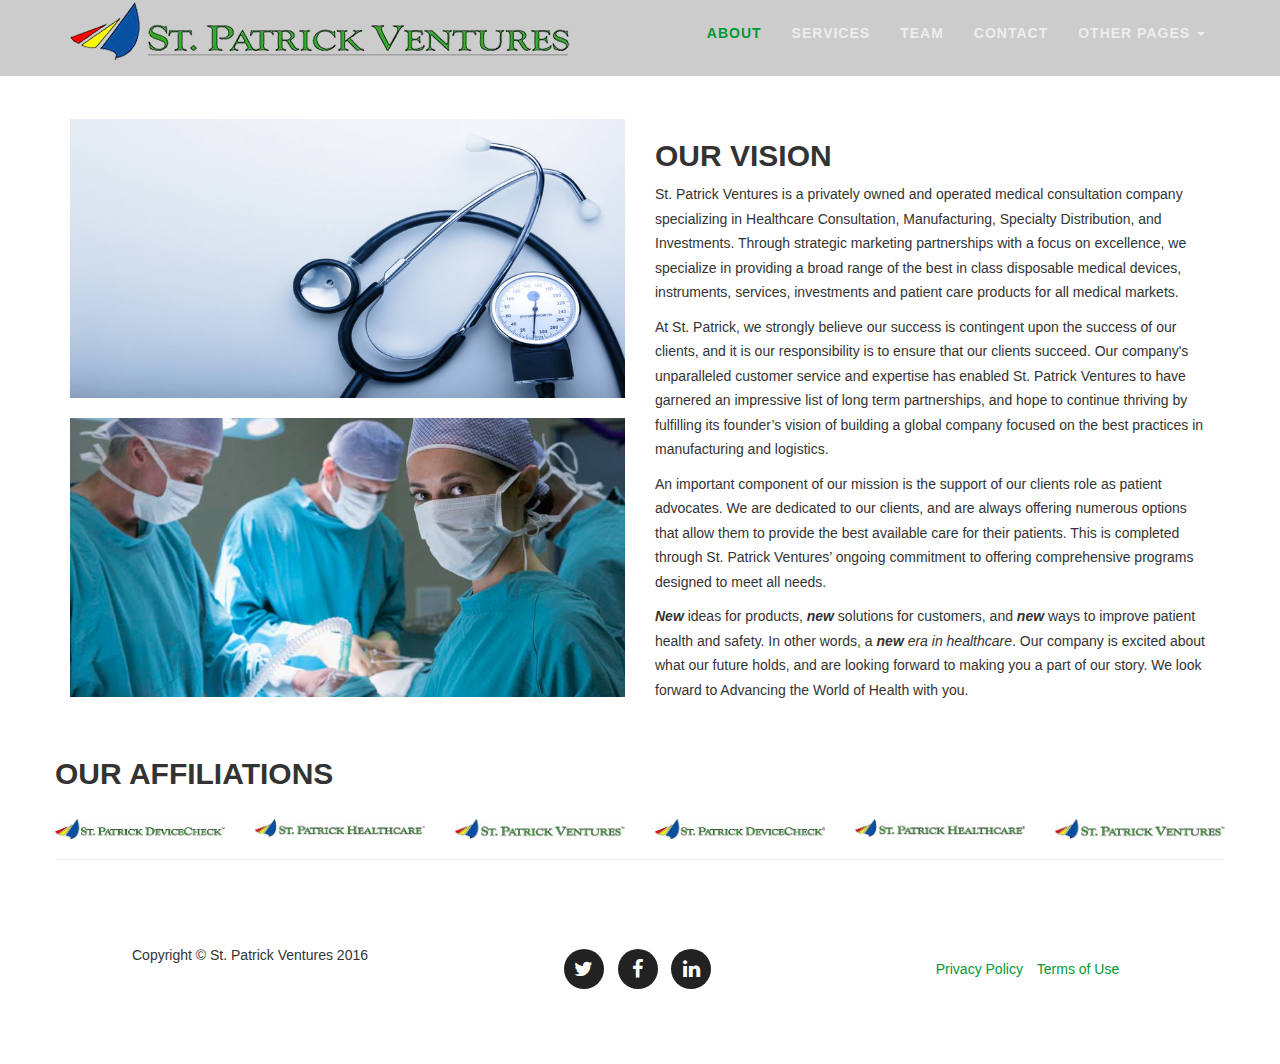
<file: about.html>
<!DOCTYPE html>
<html lang="en">

<head>

    <meta charset="utf-8">
    <meta http-equiv="X-UA-Compatible" content="IE=edge">
    <meta name="viewport" content="width=device-width, initial-scale=1">
    <meta name="description" content="">
    <meta name="author" content="">

    <title>Modern Business - Start Bootstrap Template</title>

    <!-- Bootstrap Core CSS -->
    <link href="css/bootstrap.min.css" rel="stylesheet">

    <!-- Custom CSS -->
    <link href="css/modern-business.css" rel="stylesheet">
    <link href="css/agency.css" rel="stylesheet">
    <link href="css/slider.css" rel="stylesheet">


    <!-- Custom Fonts -->
    <link href="font-awesome/css/font-awesome.min.css" rel="stylesheet" type="text/css">

    <!-- HTML5 Shim and Respond.js IE8 support of HTML5 elements and media queries -->
    <!-- WARNING: Respond.js doesn't work if you view the page via file:// -->
    <!--[if lt IE 9]>
        <script src="https://oss.maxcdn.com/libs/html5shiv/3.7.0/html5shiv.js"></script>
        <script src="https://oss.maxcdn.com/libs/respond.js/1.4.2/respond.min.js"></script>
    <![endif]-->

</head>

<body>

    <!-- Navigation -->
    <nav class="navbar navbar-inverse navbar-fixed-top" role="navigation">
        <div class="container">
            <!-- Brand and toggle get grouped for better mobile display -->
            <div class="navbar-header">
                <button type="button" class="navbar-toggle" data-toggle="collapse" data-target="#bs-example-navbar-collapse-1">
                    <span class="sr-only">Toggle navigation</span>
                    <span class="icon-bar"></span>
                    <span class="icon-bar"></span>
                    <span class="icon-bar"></span>
                </button>
                <a class="navbar-brand" href="index.html"><img src="img/logo/stpatrickventures1.png"</a>
            </div>
            <!-- Collect the nav links, forms, and other content for toggling -->
            <div class="collapse navbar-collapse" id="bs-example-navbar-collapse-1">
                <ul class="nav navbar-nav navbar-right">
                    <li class="active">
                        <a href="about.html">About</a>
                    </li>
                    <li>
                        <a href="services.html">Services</a>
                    </li>
                    <li>
                        <a href="team.html">Team</a>
                    </li>
                    <li>
                        <a href="contact.html">Contact</a>
                    </li>
                    <li class="dropdown">
                        <a href="#" class="dropdown-toggle" data-toggle="dropdown">Other Pages <b class="caret"></b></a>
                        <ul class="dropdown-menu">
                            <li>
                                <a href="careers.html">Careers</a>
                            </li>
                            <li>
                                <a href="faq.html">FAQ</a>
                            </li>
                        </ul>
                    </li>
                </ul>
            </div>
            <!-- /.navbar-collapse -->
        </div>
        <!-- /.container -->
    </nav>

    <!-- Page Content -->
    <div class="container">

        <!-- Page Heading/Breadcrumbs -->
        <div class="row">
            <div class="col-lg-12">
                <h1 class="page-header">
                </h1>
            </div>
        </div>
        <!-- /.row -->

        <!-- Intro Content -->
        <div class="row">
            <div class="col-md-6">
                <img class="img-responsive" src="img/misc/scope.jpg" alt="">
              <br><img class="img-responsive" src="img/misc/oproom.jpg" alt=""><br>
            </div>

            <div class="col-md-6">
                <h2>Our Vision</h2>
                <p><p>St. Patrick Ventures is a privately owned and operated medical consultation
                  company specializing in Healthcare Consultation, Manufacturing, Specialty Distribution, and Investments. Through
                  strategic marketing partnerships with a focus on excellence, we specialize in providing a broad range of the best in
                  class disposable medical devices, instruments, services, investments and patient care products for all medical markets.
                </p>
                <p>At St. Patrick, we strongly believe our success is contingent upon the success of our clients, and it is our responsibility is to ensure that our clients succeed.
                  Our company's unparalleled customer service and expertise has enabled St. Patrick Ventures to have garnered an impressive list of long term partnerships,
                  and hope to continue thriving by fulfilling its founder’s vision of building a global company focused on the best practices in manufacturing and logistics.
                </p>
                <p>An important component of our mission is the support of our clients role as patient advocates. We are dedicated to our clients, and are always offering numerous options
                  that allow them to provide the best available care for their patients. This is completed through St. Patrick Ventures’ ongoing commitment to offering comprehensive programs designed to meet all needs.
                </p>
                <p><b><i>New</i></b> ideas for products, <b><i>new</i></b> solutions for customers, and <b><i>new</i></b> ways to improve patient health and safety.
                  In other words, a <i><b>new</b> era in healthcare</i>. Our company is excited about what our future holds, and are looking forward
                    to making you a part of our story. We look forward to Advancing the World of Health with you. </p>
                  </div>


        <!-- /.row -->



        <!-- Our Affiliations -->
        <div class="row">
            <div class="col-lg-12">
                <h2 class="page-header">Our Affiliations</h2>
            </div>
            <div class="col-md-2 col-sm-4 col-xs-6">
                <img class="img-responsive customer-img" src="img/logo/SPDeviceCheck-tm.jpg" alt="">
            </div>
            <div class="col-md-2 col-sm-4 col-xs-6">
                <img class="img-responsive customer-img" src="img/logo/SPHealthcare-tm.jpg" alt="">
            </div>
            <div class="col-md-2 col-sm-4 col-xs-6">
                <img class="img-responsive customer-img" src="img/logo/SPVentures-tm.jpg" alt="">
            </div>
            <div class="col-md-2 col-sm-4 col-xs-6">
                <img class="img-responsive customer-img" src="img/logo/SPDeviceCheck-r.jpg" alt="">
            </div>
            <div class="col-md-2 col-sm-4 col-xs-6">
                <img class="img-responsive customer-img" src="img/logo/SPHealthcare-r.jpg" alt="">
            </div>
            <div class="col-md-2 col-sm-4 col-xs-6">
                <img class="img-responsive customer-img" src="img/logo/SPVentures-tm.jpg" alt="">
            </div>


        </div>
        <!-- /.row -->

        <hr>

        <!-- Footer -->
        <footer>
            <div class="container">
                <div class="row">
                    <div class="col-md-4">
                        <span class="copyright">Copyright &copy; St. Patrick Ventures 2016</span>
                    </div>
                    <div class="col-md-4">
                        <ul class="list-inline social-buttons">
                            <li><a href="#"><i class="fa fa-twitter"></i></a>
                            </li>
                            <li><a href="#"><i class="fa fa-facebook"></i></a>
                            </li>
                            <li><a href="#"><i class="fa fa-linkedin"></i></a>
                            </li>
                        </ul>
                    </div>
                    <div class="col-md-4">
                        <ul class="list-inline quicklinks">
                            <li><a href="#">Privacy Policy</a>
                            </li>
                            <li><a href="#">Terms of Use</a>
                            </li>
                            </li>
                        </ul>
                    </div>
                </div>
            </div>
        </footer>


    </div>

    </div>
    <!-- /.container -->

    <!-- jQuery -->
    <script src="js/jquery.js"></script>

    <!-- Bootstrap Core JavaScript -->
    <script src="js/bootstrap.min.js"></script>

</body>

</html>
</file>
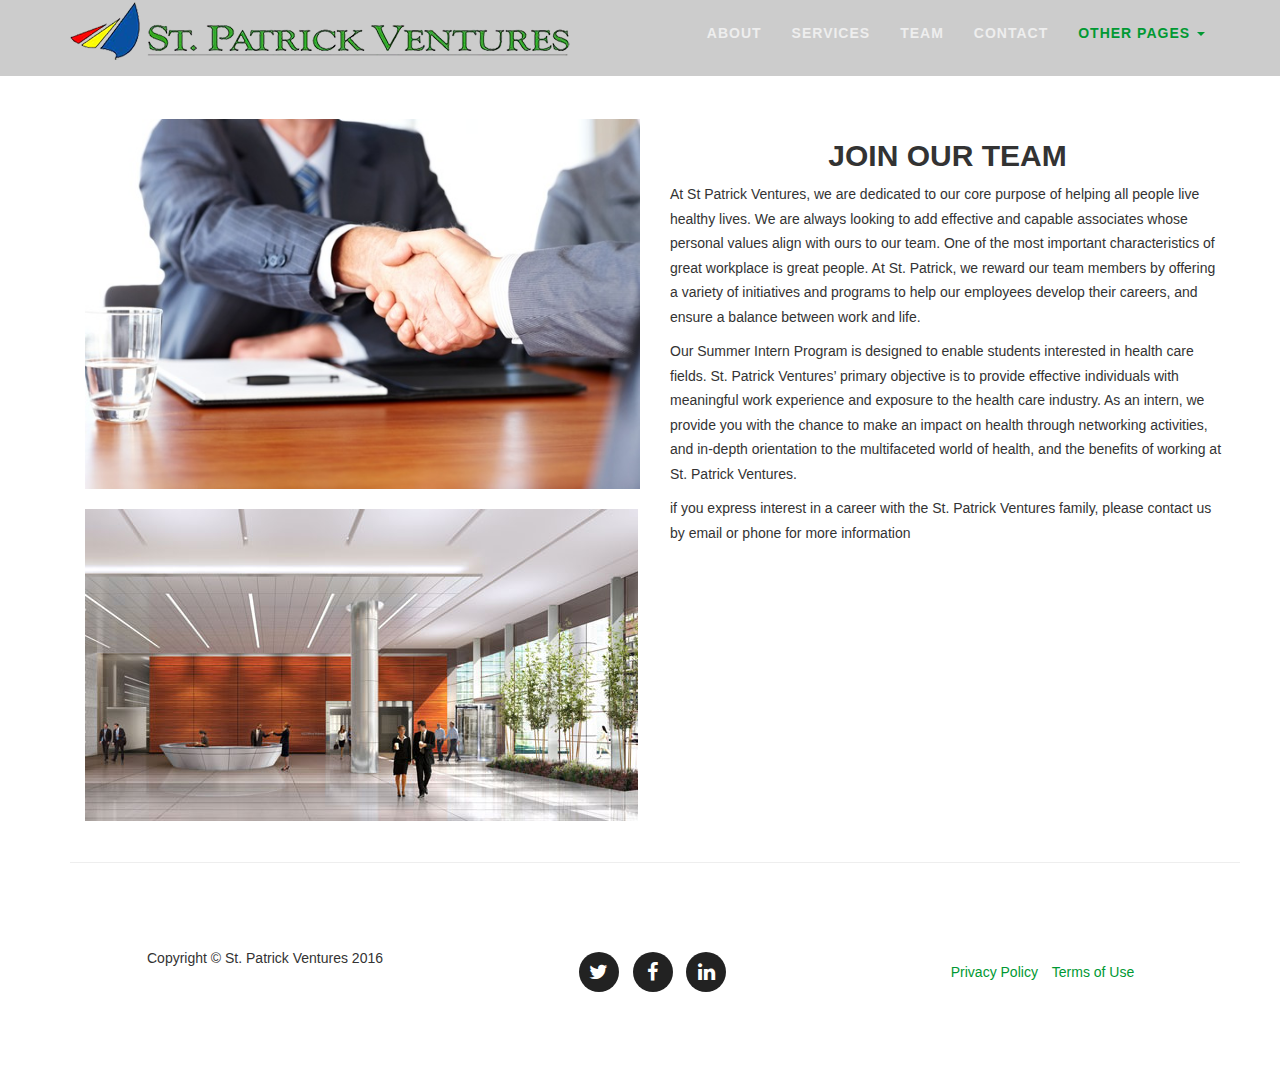
<file: careers.html>
<!DOCTYPE html>
<html lang="en">

<head>

    <meta charset="utf-8">
    <meta http-equiv="X-UA-Compatible" content="IE=edge">
    <meta name="viewport" content="width=device-width, initial-scale=1">
    <meta name="description" content="">
    <meta name="author" content="">

    <title>Modern Business - Start Bootstrap Template</title>

    <!-- Bootstrap Core CSS -->
    <link href="css/bootstrap.min.css" rel="stylesheet">

    <!-- Custom CSS -->
    <link href="css/modern-business.css" rel="stylesheet">
    <link href="css/agency.css" rel="stylesheet">
    <link href="css/slider.css" rel="stylesheet">

    <!-- Custom Fonts -->
    <link href="font-awesome/css/font-awesome.min.css" rel="stylesheet" type="text/css">

    <!-- HTML5 Shim and Respond.js IE8 support of HTML5 elements and media queries -->
    <!-- WARNING: Respond.js doesn't work if you view the page via file:// -->
    <!--[if lt IE 9]>
        <script src="https://oss.maxcdn.com/libs/html5shiv/3.7.0/html5shiv.js"></script>
        <script src="https://oss.maxcdn.com/libs/respond.js/1.4.2/respond.min.js"></script>
    <![endif]-->

</head>

<body>

    <!-- Navigation -->
    <nav class="navbar navbar-inverse navbar-fixed-top" role="navigation">
        <div class="container">
            <!-- Brand and toggle get grouped for better mobile display -->
            <div class="navbar-header">
                <button type="button" class="navbar-toggle" data-toggle="collapse" data-target="#bs-example-navbar-collapse-1">
                    <span class="sr-only">Toggle navigation</span>
                    <span class="icon-bar"></span>
                    <span class="icon-bar"></span>
                    <span class="icon-bar"></span>
                </button>
                <a class="navbar-brand" href="index.html"><img src="img/logo/stpatrickventures1.png"</a>
            </div>
            <!-- Collect the nav links, forms, and other content for toggling -->
            <div class="collapse navbar-collapse" id="bs-example-navbar-collapse-1">
                <ul class="nav navbar-nav navbar-right">
                    <li>
                        <a href="about.html">About</a>
                    </li>
                    <li>
                        <a href="services.html">Services</a>
                    </li>
                    <li>
                        <a href="team.html">Team</a>
                    </li>
                    <li>
                        <a href="contact.html">Contact</a>
                    </li>
                    </li>
                    <li class="dropdown active">
                        <a href="#" class="dropdown-toggle" data-toggle="dropdown">Other Pages <b class="caret"></b></a>
                        <ul class="dropdown-menu">
                            <li>
                              <li class="active">
                                <a href="careers.html">Careers</a>
                            </li>
                            <li>
                                <a href="faq.html">FAQ</a>
                            </li>
                        </ul>
                    </li>
                </ul>
            </div>
            <!-- /.navbar-collapse -->
        </div>
        <!-- /.container -->
    </nav>

    <!-- Page Content -->
    <div class="container">
      <div class="container">

          <!-- Page Heading/Breadcrumbs -->
          <div class="row">
              <div class="col-lg-12">
                  <h1 class="page-header">
                  </h1>
              </div>
          </div>
          <!-- /.row -->

          <!-- Intro Content -->
          <div class="row">
              <div class="col-md-6">
                  <img class="img-responsive" src="img/misc/career.jpg" alt="">
                  <br><img class="img-responsive" src="img/misc/building.jpg" alt=""><br>
              </div>
              <div class="col-md-6">
                  <h2><center>Join Our Team</center></h2>
                  <p><p>At St Patrick Ventures, we are dedicated to our core purpose of helping all people live healthy lives. We are always looking to add effective and capable associates whose personal values align with ours to our team. One of the most important characteristics of great workplace is great people. At St. Patrick, we reward our team members by offering a variety of initiatives and programs to help our employees develop their careers, and ensure a balance between work and life.
                  </p>
                  <p>Our Summer Intern Program is designed to enable students interested in health care fields. St. Patrick Ventures’ primary objective is to provide effective individuals with meaningful work experience and exposure to the health care industry.  As an intern, we provide you with the chance to make an impact on health through networking activities,  and in-depth orientation to the multifaceted world of health, and the benefits of working at St. Patrick Ventures.

                  </p>
                  <p>if you express interest in a career with the St. Patrick Ventures family, please contact us by email or phone for more information
                  </p>
                    </div>



        <!-- /.row -->

        <!-- Content Row -->
        <div class="row">
            <div class="col-lg-12">
            </div>
        </div>
        <!-- /.row -->

        <hr>

        <!-- Footer -->
        <footer>
            <div class="container">
                <div class="row">
                    <div class="col-md-4">
                        <span class="copyright">Copyright &copy; St. Patrick Ventures 2016</span>
                    </div>
                    <div class="col-md-4">
                        <ul class="list-inline social-buttons">
                            <li><a href="#"><i class="fa fa-twitter"></i></a>
                            </li>
                            <li><a href="#"><i class="fa fa-facebook"></i></a>
                            </li>
                            <li><a href="#"><i class="fa fa-linkedin"></i></a>
                            </li>
                        </ul>
                    </div>
                    <div class="col-md-4">
                        <ul class="list-inline quicklinks">
                            <li><a href="privacypolicy.html">Privacy Policy</a>
                            </li>
                            <li><a href="termsofuse.html">Terms of Use</a>
                            </li>
                            </li>
                        </ul>
                    </div>
                </div>
            </div>
        </footer>


    </div>
    <!-- /.container -->

    <!-- jQuery -->
    <script src="js/jquery.js"></script>

    <!-- Bootstrap Core JavaScript -->
    <script src="js/bootstrap.min.js"></script>

</body>

</html>
</file>
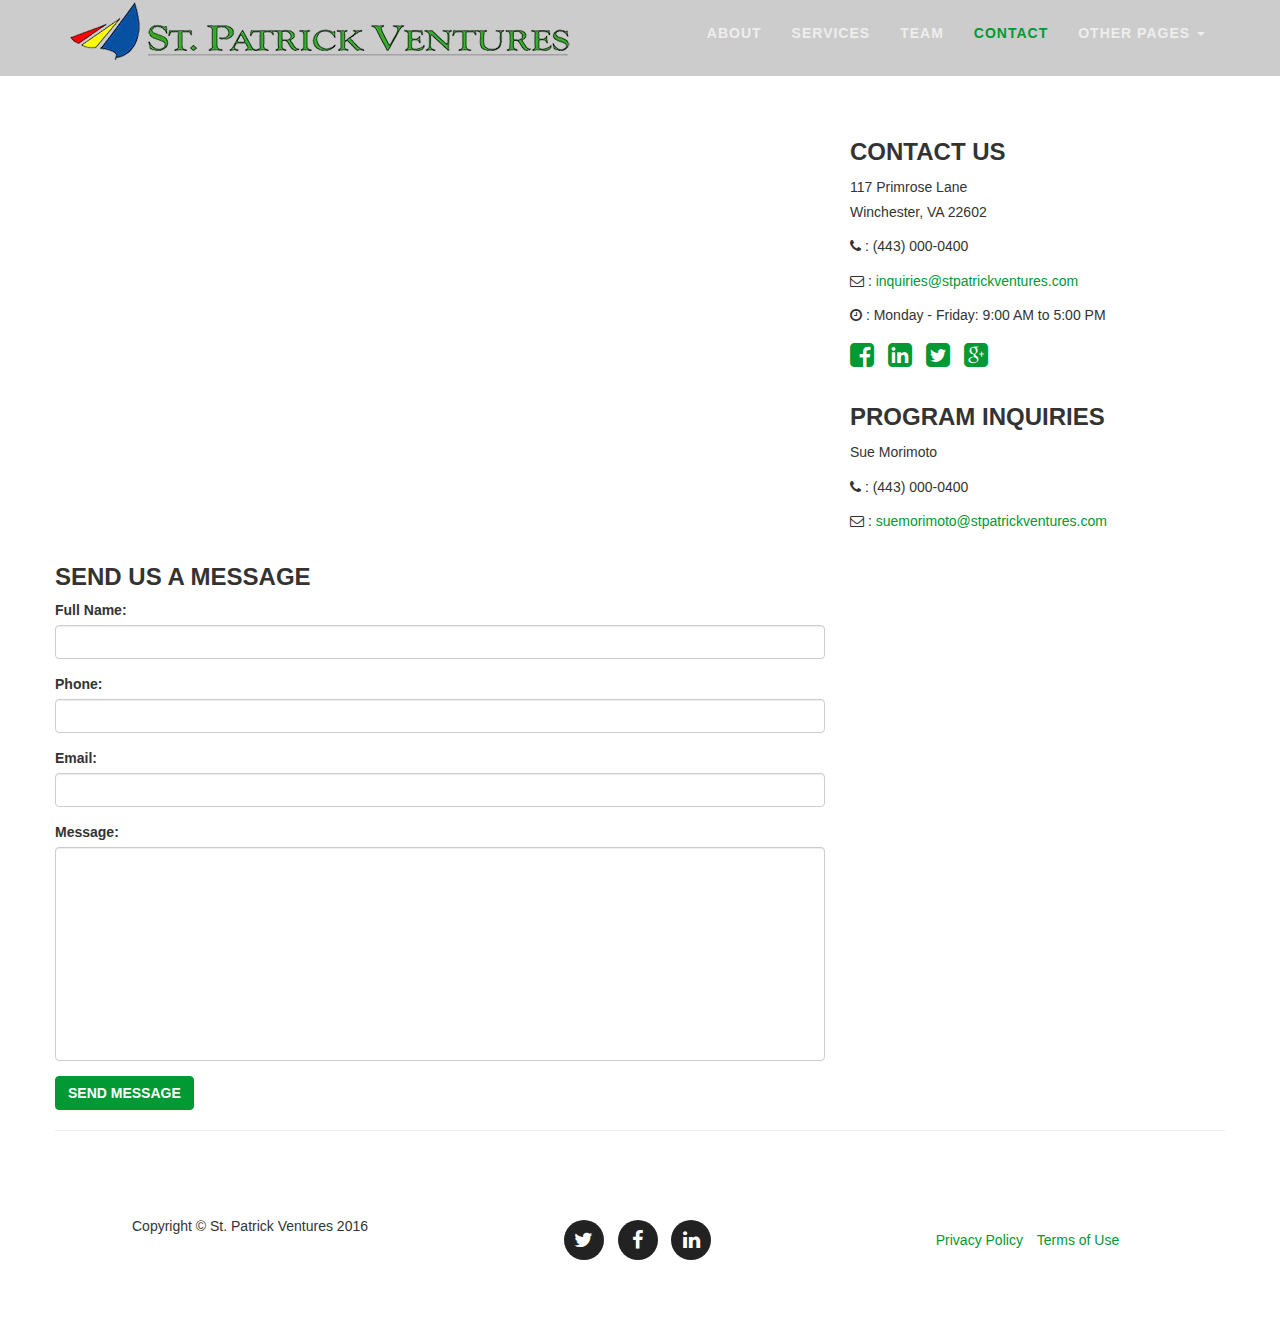
<file: contact.html>
<!DOCTYPE html>
<html lang="en">

<head>

    <meta charset="utf-8">
    <meta http-equiv="X-UA-Compatible" content="IE=edge">
    <meta name="viewport" content="width=device-width, initial-scale=1">
    <meta name="description" content="">
    <meta name="author" content="">

    <title>Modern Business - Start Bootstrap Template</title>

    <!-- Bootstrap Core CSS -->
    <link href="css/bootstrap.min.css" rel="stylesheet">

    <!-- Custom CSS -->
    <link href="css/modern-business.css" rel="stylesheet">
    <link href="css/agency.css" rel="stylesheet">
    <link href="css/slider.css" rel="stylesheet">


    <!-- Custom Fonts -->
    <link href="font-awesome/css/font-awesome.min.css" rel="stylesheet" type="text/css">

    <!-- HTML5 Shim and Respond.js IE8 support of HTML5 elements and media queries -->
    <!-- WARNING: Respond.js doesn't work if you view the page via file:// -->
    <!--[if lt IE 9]>
        <script src="https://oss.maxcdn.com/libs/html5shiv/3.7.0/html5shiv.js"></script>
        <script src="https://oss.maxcdn.com/libs/respond.js/1.4.2/respond.min.js"></script>
    <![endif]-->

</head>

<body>

    <!-- Navigation -->
    <nav class="navbar navbar-inverse navbar-fixed-top" role="navigation">
        <div class="container">
            <!-- Brand and toggle get grouped for better mobile display -->
            <div class="navbar-header">
                <button type="button" class="navbar-toggle" data-toggle="collapse" data-target="#bs-example-navbar-collapse-1">
                    <span class="sr-only">Toggle navigation</span>
                    <span class="icon-bar"></span>
                    <span class="icon-bar"></span>
                    <span class="icon-bar"></span>
                </button>
                <a class="navbar-brand" href="index.html"><img src="img/logo/stpatrickventures1.png"</a>
            </div>
            <!-- Collect the nav links, forms, and other content for toggling -->
            <div class="collapse navbar-collapse" id="bs-example-navbar-collapse-1">
                <ul class="nav navbar-nav navbar-right">
                    <li>
                        <a href="about.html">About</a>
                    </li>
                    <li>
                        <a href="services.html">Services</a>
                    </li>
                    <li>
                        <a href="team.html">Team</a>
                    </li>
                    <li class="active">
                        <a href="contact.html">Contact</a>
                    </li>
                    <li class="dropdown">
                        <a href="#" class="dropdown-toggle" data-toggle="dropdown">Other Pages <b class="caret"></b></a>
                        <ul class="dropdown-menu">
                            <li>
                                <a href="careers.html">Careers</a>
                            </li>
                            <li>
                                <a href="faq.html">FAQ</a>
                            </li>
                        </ul>
                    </li>
                </ul>
            </div>
            <!-- /.navbar-collapse -->
        </div>
        <!-- /.container -->
    </nav>

    <!-- Page Content -->
    <div class="container">

        <!-- Page Heading/Breadcrumbs -->
        <div class="row">
            <div class="col-lg-12">
                <h1 class="page-header">
                </h1>
            </div>
        </div>
        <!-- /.row -->

        <!-- Content Row -->
        <div class="row">
            <!-- Map Column -->
            <div class="col-md-8">
                <!-- Embedded Google Map -->
                <iframe width="100%" height="400px" frameborder="0" scrolling="no" marginheight="0" marginwidth="0" src="http://maps.google.com/maps?hl=en&amp;ie=UTF8&amp;ll=37.0625,-95.677068&amp;spn=56.506174,79.013672&amp;t=m&amp;z=4&amp;output=embed"></iframe>
            </div>
            <!-- Contact Details Column -->
            <div class="col-md-4">
                <h3>Contact Us</h3>
                <p>
                    117 Primrose Lane<br>Winchester, VA 22602<br>
                </p>
                <p><i class="fa fa-phone"></i>
                    <abbr title="Phone"></abbr>: (443) 000-0400</p>
                <p><i class="fa fa-envelope-o"></i>
                    <abbr title="Email"></abbr>: <a href="mailto:stpatrickventures@gmail.com">inquiries@stpatrickventures.com</a>
                </p>
                <p><i class="fa fa-clock-o"></i>
                    <abbr title="Hours"></abbr>: Monday - Friday: 9:00 AM to 5:00 PM</p>
                <ul class="list-unstyled list-inline list-social-icons">
                    <li>
                        <a href="#"><i class="fa fa-facebook-square fa-2x"></i></a>
                    </li>
                    <li>
                        <a href="#"><i class="fa fa-linkedin-square fa-2x"></i></a>
                    </li>
                    <li>
                        <a href="#"><i class="fa fa-twitter-square fa-2x"></i></a>
                    </li>
                    <li>
                        <a href="#"><i class="fa fa-google-plus-square fa-2x"></i></a>
                    </li>
                </ul>
            </div>
            <div class="col-md-4">
                <h3>Program Inquiries</h3>
                <p>
                   Sue Morimoto
                </p>
                <p><i class="fa fa-phone"></i>
                    <abbr title="Phone"></abbr>: (443) 000-0400</p>
                <p><i class="fa fa-envelope-o"></i>
                    <abbr title="Email"></abbr>: <a href="mailto:stpatrickventures@gmail.com">suemorimoto@stpatrickventures.com</a>
                </p>
        </div>

        <!-- Contact Form -->
        <!-- In order to set the email address and subject line for the contact form go to the bin/contact_me.php file. -->
        <div class="row">
            <div class="col-md-8">
                <h3>Send us a Message</h3>
                <form name="sentMessage" id="contactForm" novalidate>
                    <div class="control-group form-group">
                        <div class="controls">
                            <label>Full Name:</label>
                            <input type="text" class="form-control" id="name" required data-validation-required-message="Please enter your name.">
                            <p class="help-block"></p>
                        </div>
                    </div>
                    <div class="control-group form-group">
                        <div class="controls">
                            <label>Phone:</label>
                            <input type="tel" class="form-control" id="phone" required data-validation-required-message="Please enter your phone number.">
                        </div>
                    </div>
                    <div class="control-group form-group">
                        <div class="controls">
                            <label>Email:</label>
                            <input type="email" class="form-control" id="email" required data-validation-required-message="Please enter your email address.">
                        </div>
                    </div>
                    <div class="control-group form-group">
                        <div class="controls">
                            <label>Message:</label>
                            <textarea rows="10" cols="100" class="form-control" id="message" required data-validation-required-message="Please enter your message" maxlength="999" style="resize:none"></textarea>
                        </div>
                    </div>
                    <div id="success"></div>
                    <!-- For success/fail messages -->
                    <button type="submit" class="btn btn-primary">Send Message</button>
                </form>
            </div>

        </div>
        <!-- /.row -->

        <hr>

        <!-- Footer -->
        <footer>
            <div class="container">
                <div class="row">
                    <div class="col-md-4">
                        <span class="copyright">Copyright &copy; St. Patrick Ventures 2016</span>
                    </div>
                    <div class="col-md-4">
                        <ul class="list-inline social-buttons">
                            <li><a href="#"><i class="fa fa-twitter"></i></a>
                            </li>
                            <li><a href="#"><i class="fa fa-facebook"></i></a>
                            </li>
                            <li><a href="#"><i class="fa fa-linkedin"></i></a>
                            </li>
                        </ul>
                    </div>
                    <div class="col-md-4">
                        <ul class="list-inline quicklinks">
                            <li><a href="privacypolicy.html">Privacy Policy</a>
                            </li>
                            <li><a href="termsofuse.html">Terms of Use</a>
                            </li>
                            </li>
                        </ul>
                    </div>
                </div>
            </div>
        </footer>


    </div>
    <!-- /.container -->

    <!-- jQuery -->
    <script src="js/jquery.js"></script>

    <!-- Bootstrap Core JavaScript -->
    <script src="js/bootstrap.min.js"></script>

    <!-- Contact Form JavaScript -->
    <!-- Do not edit these files! In order to set the email address and subject line for the contact form go to the bin/contact_me.php file. -->
    <script src="js/jqBootstrapValidation.js"></script>
    <script src="js/contact_me.js"></script>

</body>

</html>
</file>
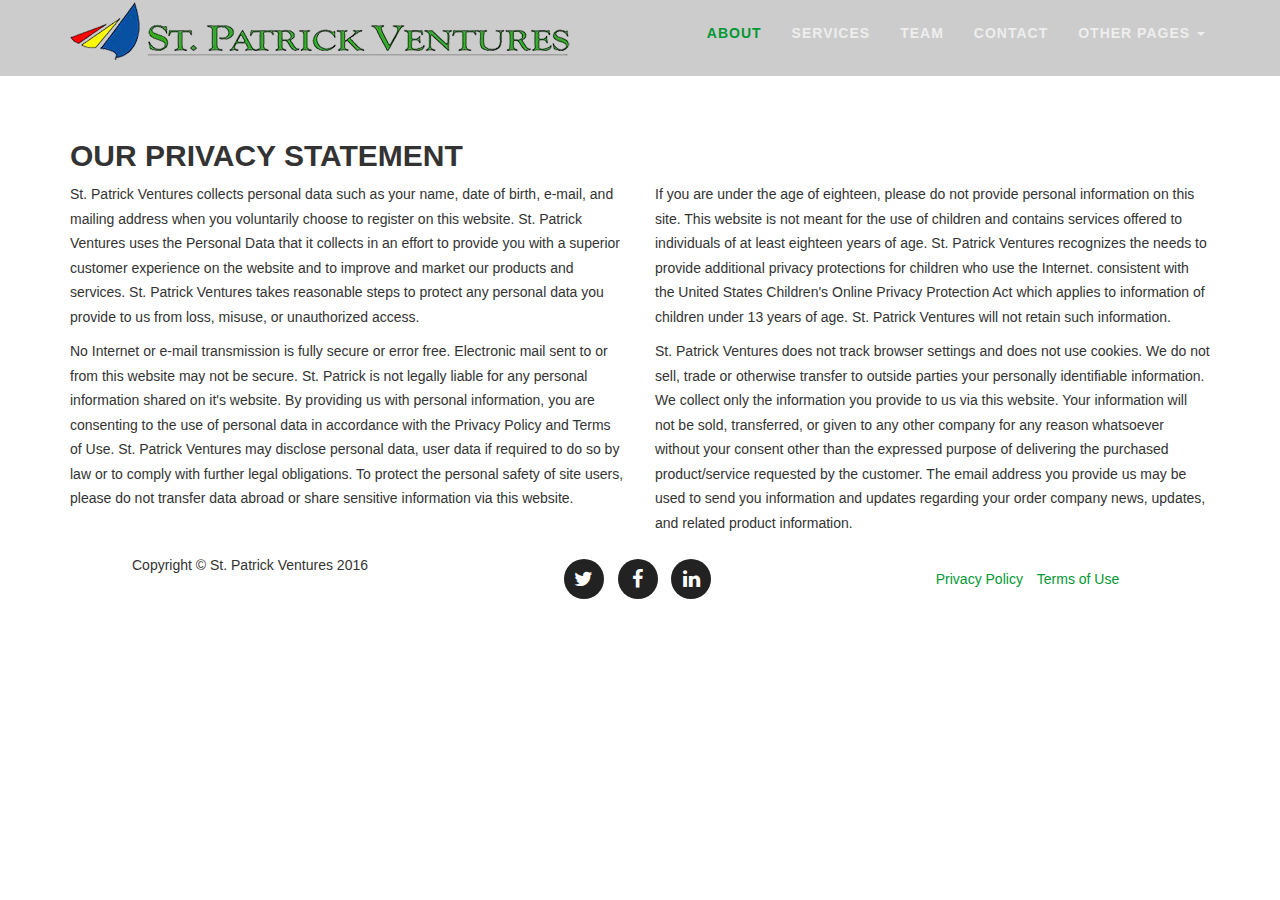
<file: privacypolicy.html>
<!DOCTYPE html>
<html lang="en">

<head>

    <meta charset="utf-8">
    <meta http-equiv="X-UA-Compatible" content="IE=edge">
    <meta name="viewport" content="width=device-width, initial-scale=1">
    <meta name="description" content="">
    <meta name="author" content="">

    <title>Modern Business - Start Bootstrap Template</title>

    <!-- Bootstrap Core CSS -->
    <link href="css/bootstrap.min.css" rel="stylesheet">

    <!-- Custom CSS -->
    <link href="css/modern-business.css" rel="stylesheet">
    <link href="css/agency.css" rel="stylesheet">
    <link href="css/slider.css" rel="stylesheet">


    <!-- Custom Fonts -->
    <link href="font-awesome/css/font-awesome.min.css" rel="stylesheet" type="text/css">

    <!-- HTML5 Shim and Respond.js IE8 support of HTML5 elements and media queries -->
    <!-- WARNING: Respond.js doesn't work if you view the page via file:// -->
    <!--[if lt IE 9]>
        <script src="https://oss.maxcdn.com/libs/html5shiv/3.7.0/html5shiv.js"></script>
        <script src="https://oss.maxcdn.com/libs/respond.js/1.4.2/respond.min.js"></script>
    <![endif]-->

</head>

<body>

    <!-- Navigation -->
    <nav class="navbar navbar-inverse navbar-fixed-top" role="navigation">
        <div class="container">
            <!-- Brand and toggle get grouped for better mobile display -->
            <div class="navbar-header">
                <button type="button" class="navbar-toggle" data-toggle="collapse" data-target="#bs-example-navbar-collapse-1">
                    <span class="sr-only">Toggle navigation</span>
                    <span class="icon-bar"></span>
                    <span class="icon-bar"></span>
                    <span class="icon-bar"></span>
                </button>
                <a class="navbar-brand" href="index.html"><img src="img/logo/stpatrickventures1.png"</a>
            </div>
            <!-- Collect the nav links, forms, and other content for toggling -->
            <div class="collapse navbar-collapse" id="bs-example-navbar-collapse-1">
                <ul class="nav navbar-nav navbar-right">
                    <li class="active">
                        <a href="about.html">About</a>
                    </li>
                    <li>
                        <a href="services.html">Services</a>
                    </li>
                    <li>
                        <a href="team.html">Team</a>
                    </li>
                    <li>
                        <a href="contact.html">Contact</a>
                    </li>
                    <li class="dropdown">
                        <a href="#" class="dropdown-toggle" data-toggle="dropdown">Other Pages <b class="caret"></b></a>
                        <ul class="dropdown-menu">
                            <li>
                                <a href="careers.html">Careers</a>
                            </li>
                            <li>
                                <a href="faq.html">FAQ</a>
                            </li>
                        </ul>
                    </li>
                </ul>
            </div>
            <!-- /.navbar-collapse -->
        </div>
        <!-- /.container -->
    </nav>

    <!-- Page Content -->
    <div class="container">

        <!-- Page Heading/Breadcrumbs -->
        <div class="row">
            <div class="col-lg-12">
                <h1 class="page-header">
                </h1>
            </div>
        </div>
        <!-- /.row -->

        <!-- Intro Content -->
        <div class="row">
            <div class="col-md-6">
              <h2>Our Privacy Statement</h2>
              <p>St. Patrick Ventures collects personal data such as your name, date of birth, e-mail, and mailing address when you voluntarily choose to register on this website. St. Patrick Ventures uses the Personal Data that it collects in an effort to provide you with a superior customer experience on the website and to improve and market our products and services.
                St. Patrick Ventures takes reasonable steps to protect any personal data you provide to us from loss, misuse, or unauthorized access.
              <p>No Internet or e-mail transmission is fully secure or error free. Electronic mail sent to or from this website may not be secure. St. Patrick is not legally liable for any personal information shared on it's website.
                By providing us with personal information, you are consenting to the use of personal data in accordance with the Privacy Policy and Terms of Use. St. Patrick Ventures may disclose personal data, user data if required to do so by law or to comply with further legal obligations. To protect the personal safety of site users, please do not
                transfer data abroad or share sensitive information via this website.</p>

              </div>

            <div class="col-md-6">
                <h2><br></h2>
                <p>If you are under the age of eighteen, please do not provide personal information on this site.
                This website is not meant for the use of children and contains services offered to individuals of at least eighteen years of age. St. Patrick Ventures recognizes the needs to provide additional privacy protections for children who use the Internet. consistent with the United States Children's Online Privacy Protection Act which applies to information of children under
                13 years of age. St. Patrick Ventures will not retain such information.</p>

                <p>St. Patrick Ventures does not track browser settings and does not use cookies. We do not sell, trade or otherwise transfer to outside parties your personally identifiable information. We collect only the information you provide to us via this website. Your information will not be sold, transferred, or given to any other company for any reason whatsoever without your consent other than the expressed purpose of delivering the purchased product/service requested by the customer. The email address you provide us may be used to send you information and updates regarding your order company news, updates, and related product information. </p>
                  </div>


        <!-- /.row -->




        <!-- Footer -->
        <footer>
            <div class="container">
                <div class="row">
                    <div class="col-md-4">
                        <span class="copyright">Copyright &copy; St. Patrick Ventures 2016</span>
                    </div>
                    <div class="col-md-4">
                        <ul class="list-inline social-buttons">
                            <li><a href="#"><i class="fa fa-twitter"></i></a>
                            </li>
                            <li><a href="#"><i class="fa fa-facebook"></i></a>
                            </li>
                            <li><a href="#"><i class="fa fa-linkedin"></i></a>
                            </li>
                        </ul>
                    </div>
                    <div class="col-md-4">
                        <ul class="list-inline quicklinks">
                            <li><a href="privacypolicy.html">Privacy Policy</a>
                            </li>
                            <li><a href="termsofuse.html">Terms of Use</a>
                            </li>
                            </li>
                        </ul>
                    </div>
                </div>
            </div>
        </footer>


    </div>

    </div>
    <!-- /.container -->

    <!-- jQuery -->
    <script src="js/jquery.js"></script>

    <!-- Bootstrap Core JavaScript -->
    <script src="js/bootstrap.min.js"></script>

</body>

</html>
</file>
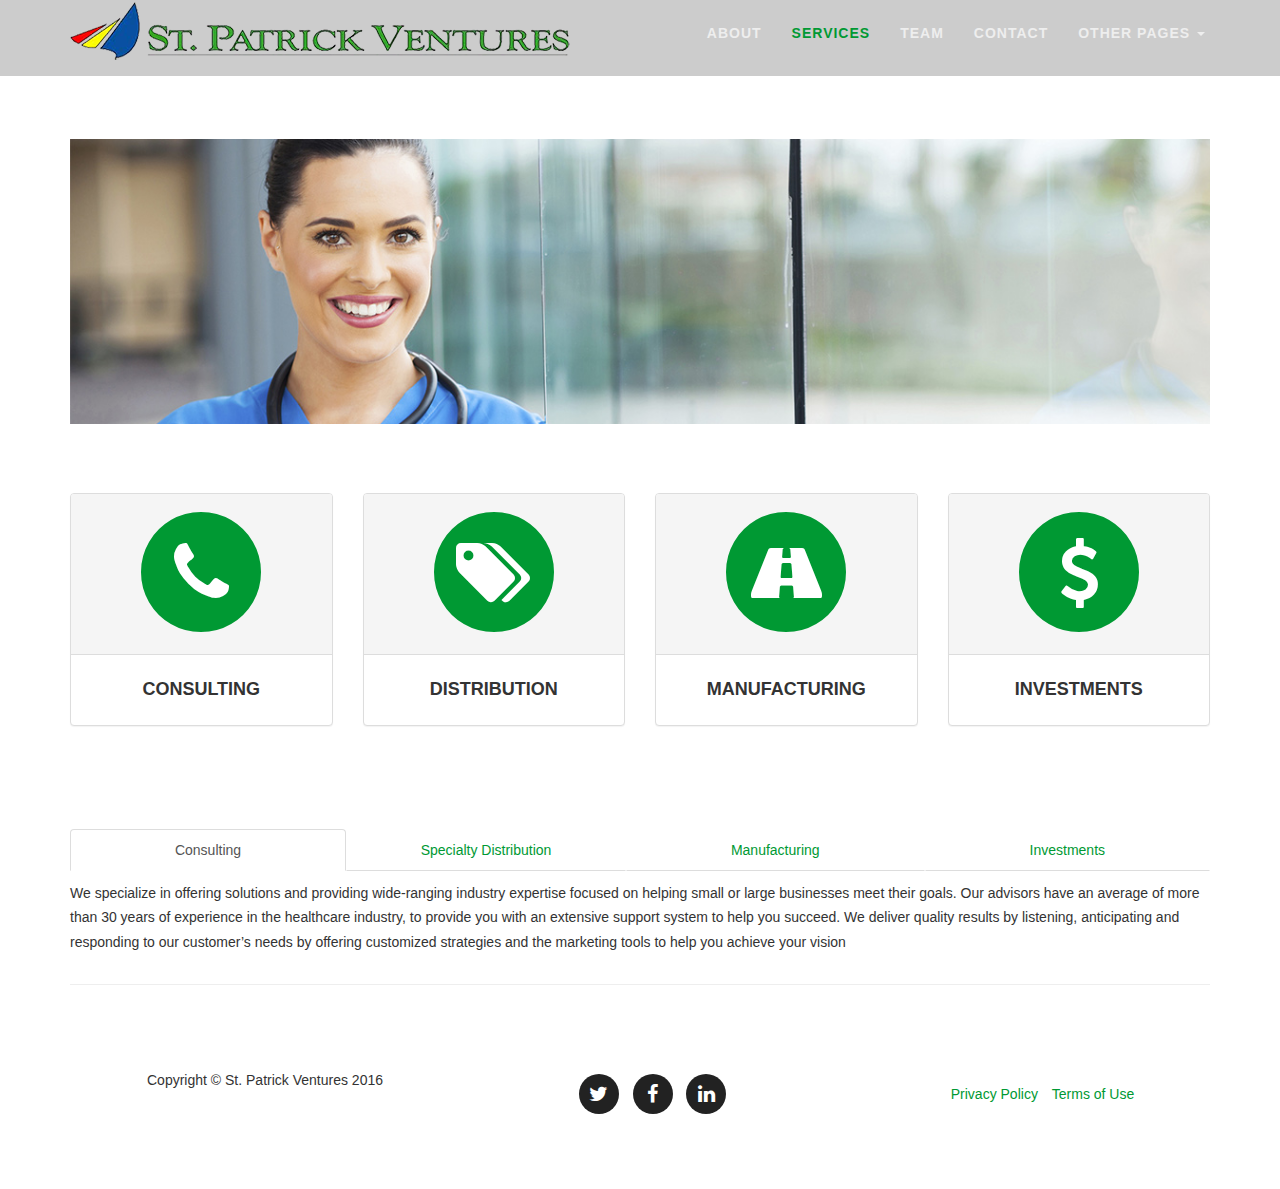
<file: services.html>
<!DOCTYPE html>
<html lang="en">

<head>

    <meta charset="utf-8">
    <meta http-equiv="X-UA-Compatible" content="IE=edge">
    <meta name="viewport" content="width=device-width, initial-scale=1">
    <meta name="description" content="">
    <meta name="author" content="">

    <title>Modern Business - Start Bootstrap Template</title>

    <!-- Bootstrap Core CSS -->
    <link href="css/bootstrap.min.css" rel="stylesheet">

    <!-- Custom CSS -->
    <link href="css/modern-business.css" rel="stylesheet">
    <link href="css/agency.css" rel="stylesheet">
    <link href="css/slider.css" rel="stylesheet">
>

    <!-- Custom Fonts -->
    <link href="font-awesome/css/font-awesome.min.css" rel="stylesheet" type="text/css">

    <!-- HTML5 Shim and Respond.js IE8 support of HTML5 elements and media queries -->
    <!-- WARNING: Respond.js doesn't work if you view the page via file:// -->
    <!--[if lt IE 9]>
        <script src="https://oss.maxcdn.com/libs/html5shiv/3.7.0/html5shiv.js"></script>
        <script src="https://oss.maxcdn.com/libs/respond.js/1.4.2/respond.min.js"></script>
    <![endif]-->

</head>

<body>

    <!-- Navigation -->
    <nav class="navbar navbar-inverse navbar-fixed-top" role="navigation">
        <div class="container">
            <!-- Brand and toggle get grouped for better mobile display -->
            <div class="navbar-header">
                <button type="button" class="navbar-toggle" data-toggle="collapse" data-target="#bs-example-navbar-collapse-1">
                    <span class="sr-only">Toggle navigation</span>
                    <span class="icon-bar"></span>
                    <span class="icon-bar"></span>
                    <span class="icon-bar"></span>
                </button>
                <a class="navbar-brand" href="index.html"><img src="img/logo/stpatrickventures1.png"</a>
            </div>
            <!-- Collect the nav links, forms, and other content for toggling -->
            <div class="collapse navbar-collapse" id="bs-example-navbar-collapse-1">
                <ul class="nav navbar-nav navbar-right">
                    <li>
                        <a href="about.html">About</a>
                    </li>
                    <li class="active">
                        <a href="services.html">Services</a>
                    </li>
                    <li>
                        <a href="team.html">Team</a>
                    </li>
                    <li>
                        <a href="contact.html">Contact</a>
                    </li>

                    <li class="dropdown">
                        <a href="#" class="dropdown-toggle" data-toggle="dropdown">Other Pages <b class="caret"></b></a>
                        <ul class="dropdown-menu">
                            <li>
                                <a href="careers.html">Careers</a>
                            </li>
                            <li>
                                <a href="faq.html">FAQ</a>
                            </li>
                        </ul>
                    </li>
                </ul>
            </div>
            <!-- /.navbar-collapse -->
        </div>
        <!-- /.container -->
    </nav>

    <!-- Page Content -->
    <div class="container">

        <!-- Page Heading/Breadcrumbs -->
        <div class="row">
            <div class="col-lg-12">
                <h1 class="page-header">
                </h1>

            </div>
        </div>
        <!-- /.row -->

        <!-- Image Header -->
        <div class="row">
            <div class="col-lg-12">
                <img class="img-responsive" src="img/misc/nursehead.jpg" alt="">
            </div>
        </div>
        <!-- /.row -->

        <!-- Service Panels -->
        <!-- The circle icons use Font Awesome's stacked icon classes. For more information, visit http://fontawesome.io/examples/ -->
        <div class="row">
            <div class="col-lg-12">
                <h2 class="page-header"></h2>
            </div>
            <div class="col-md-3 col-sm-6">
                <div class="panel panel-default text-center">
                    <div class="panel-heading">
                        <span class="fa-stack fa-5x">
                              <i class="fa fa-circle fa-stack-2x text-primary"></i>
                              <i class="fa fa-phone fa-stack-1x fa-inverse"></i>
                        </span>
                    </div>
                    <div class="panel-body">
                        <h4>Consulting</h4>
                    </div>
                </div>
            </div>
            <div class="col-md-3 col-sm-6">
                <div class="panel panel-default text-center">
                    <div class="panel-heading">
                        <span class="fa-stack fa-5x">
                              <i class="fa fa-circle fa-stack-2x text-primary"></i>
                              <i class="fa fa-tags fa-stack-1x fa-inverse"></i>
                        </span>
                    </div>
                    <div class="panel-body">
                        <h4>Distribution</h4>
                    </div>
                </div>
            </div>
            <div class="col-md-3 col-sm-6">
                <div class="panel panel-default text-center">
                    <div class="panel-heading">
                        <span class="fa-stack fa-5x">
                              <i class="fa fa-circle fa-stack-2x text-primary"></i>
                              <i class="fa fa-road fa-stack-1x fa-inverse"></i>
                        </span>
                    </div>
                    <div class="panel-body">
                        <h4>Manufacturing</h4>
                    </div>
                </div>
            </div>
            <div class="col-md-3 col-sm-6">
                <div class="panel panel-default text-center">
                    <div class="panel-heading">
                        <span class="fa-stack fa-5x">
                              <i class="fa fa-circle fa-stack-2x text-primary"></i>
                              <i class="fa fa-usd fa-stack-1x fa-inverse"></i>
                        </span>
                    </div>
                    <div class="panel-body">
                        <h4>Investments</h4>
                    </div>
                </div>
            </div>
        </div>

        <!-- Service Tabs -->
        <div class="row">
            <div class="col-lg-12">
                <h2 class="page-header"></h2>
            </div>
            <div class="col-lg-12">

                <ul id="myTab" class="nav nav-tabs nav-justified">
                    <li class="active"><a href="#service-one" data-toggle="tab"><i class=""></i>Consulting</a>
                    </li>
                    <li class=""><a href="#service-two" data-toggle="tab"><i class=""></i>Specialty Distribution</a>
                    </li>
                    <li class=""><a href="#service-three" data-toggle="tab"><i class=""></i>Manufacturing</a>
                    </li>
                    <li class=""><a href="#service-four" data-toggle="tab"><i class=""></i>Investments</a>
                    </li>
                </ul>

                <div id="myTabContent" class="tab-content">
                    <div class="tab-pane fade active in" id="service-one">
                        <h4></h4>
                        <p>We specialize in offering solutions and providing wide-ranging industry expertise focused on helping small or large businesses meet their goals.
                          Our advisors have an average of more than 30 years of experience in the healthcare industry, to provide you with an extensive support system to help you
                          succeed. We deliver quality results by listening, anticipating and responding to our customer’s needs by offering customized strategies and the marketing tools to help you achieve your vision
                        </p>
                    </div>
                    <div class="tab-pane fade" id="service-two">
                        <h4></h4>
                        <p>At St. Patrick Ventures, we are committed to bringing only the finest health care products and services to market. Our vision is to make an impact on the world of health by increasing the quality of medical care for patients by offering a variety of ways to streamline costs while improving efficiencies. We act as a contact between a global network of consumers, and negotiate with manufacturers and distributors alike to reduce high costs of medical care.
                        </p>
                    </div>
                    <div class="tab-pane fade" id="service-three">
                        <h4></h4>
                        <p>Lorem ipsum dolor sit amet, consectetur adipisicing elit. Quae repudiandae fugiat illo cupiditate excepturi esse officiis consectetur, laudantium qui voluptatem. Ad necessitatibus velit, accusantium expedita debitis impedit rerum totam id. Lorem ipsum dolor sit amet, consectetur adipisicing elit. Natus quibusdam recusandae illum, nesciunt, architecto, saepe facere, voluptas eum incidunt dolores magni itaque autem neque velit in. At quia quaerat asperiores.</p>
                        <p>Lorem ipsum dolor sit amet, consectetur adipisicing elit. Quae repudiandae fugiat illo cupiditate excepturi esse officiis consectetur, laudantium qui voluptatem. Ad necessitatibus velit, accusantium expedita debitis impedit rerum totam id. Lorem ipsum dolor sit amet, consectetur adipisicing elit. Natus quibusdam recusandae illum, nesciunt, architecto, saepe facere, voluptas eum incidunt dolores magni itaque autem neque velit in. At quia quaerat asperiores.</p>
                    </div>
                    <div class="tab-pane fade" id="service-four">
                        <h4></h4>
                        <p>The only way to build a successful global company and move it forward is to approach it with a passion for excellence.We work with small companies as well as established medical device companies, including both privately held and publicly traded manufacturers to bring new medical devices and products to the market. St. Patrick Ventures corporate culture permeates every aspect of the business, from sales and marketing, to research and development. We are always searching for new ideas, effective services and technologies, and logistical solutions to meet continually evolving market demands.
                        </p>
                    </div>
                </div>

            </div>
        </div>

        <!-- Service List -->
        <!-- The circle icons use Font Awesome's stacked icon classes. For more information, visit http://fontawesome.io/examples/ -->






        <!-- /.row -->

        <hr>

        <!-- Footer -->
        <footer>
            <div class="container">
                <div class="row">
                    <div class="col-md-4">
                        <span class="copyright">Copyright &copy; St. Patrick Ventures 2016</span>
                    </div>
                    <div class="col-md-4">
                        <ul class="list-inline social-buttons">
                            <li><a href="#"><i class="fa fa-twitter"></i></a>
                            </li>
                            <li><a href="#"><i class="fa fa-facebook"></i></a>
                            </li>
                            <li><a href="#"><i class="fa fa-linkedin"></i></a>
                            </li>
                        </ul>
                    </div>
                    <div class="col-md-4">
                        <ul class="list-inline quicklinks">
                            <li><a href="privacypolicy.html">Privacy Policy</a>
                            </li>
                            <li><a href="termsofuse.html">Terms of Use</a>
                            </li>
                            </li>
                        </ul>
                    </div>
                </div>
            </div>
        </footer>


    </div>
    <!-- /.container -->

    <!-- jQuery -->
    <script src="js/jquery.js"></script>

    <!-- Bootstrap Core JavaScript -->
    <script src="js/bootstrap.min.js"></script>

</body>

</html>
</file>
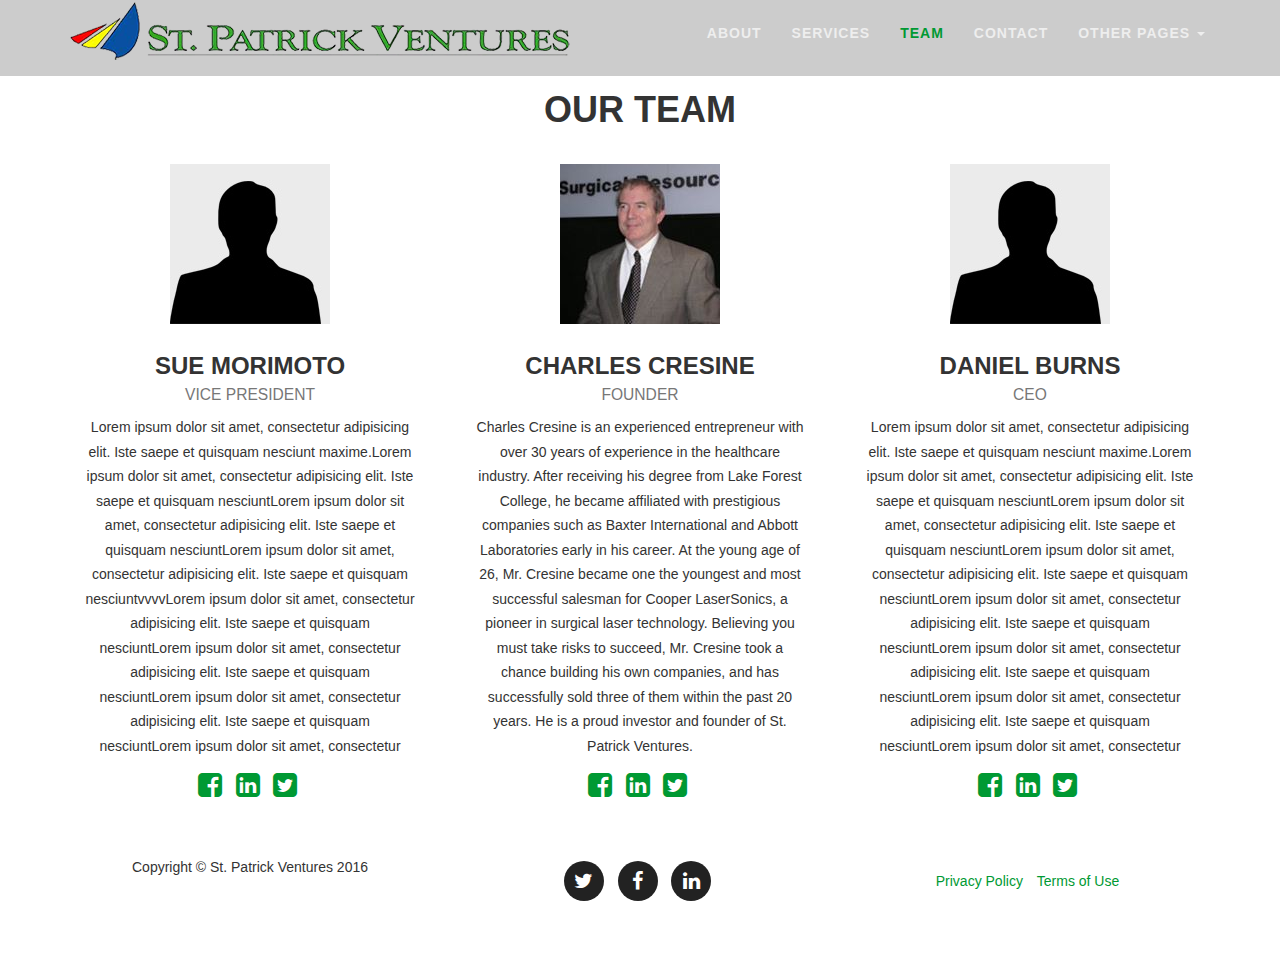
<file: team.html>
<!DOCTYPE html>
<html lang="en">

<head>

    <meta charset="utf-8">
    <meta http-equiv="X-UA-Compatible" content="IE=edge">
    <meta name="viewport" content="width=device-width, initial-scale=1">
    <meta name="description" content
    <meta name="author" content="">

    <title>Modern Business - Start Bootstrap Template</title>

    <!-- Bootstrap Core CSS -->
    <link href="css/bootstrap.min.css" rel="stylesheet">

    <!-- Custom CSS -->
    <link href="css/modern-business.css" rel="stylesheet">
      <link href="css/agency.css" rel="stylesheet">
    <link href="css/slider.css" rel="stylesheet">


    <!-- Custom Fonts -->
    <link href="font-awesome/css/font-awesome.min.css" rel="stylesheet" type="text/css">

    <!-- HTML5 Shim and Respond.js IE8 support of HTML5 elements and media queries -->
    <!-- WARNING: Respond.js doesn't work if you view the page via file:// -->
    <!--[if lt IE 9]>
        <script src="https://oss.maxcdn.com/libs/html5shiv/3.7.0/html5shiv.js"></script>
        <script src="https://oss.maxcdn.com/libs/respond.js/1.4.2/respond.min.js"></script>
    <![endif]-->

</head>

<body>

    <!-- Navigation -->
    <nav class="navbar navbar-inverse navbar-fixed-top" role="navigation">
        <div class="container">
            <!-- Brand and toggle get grouped for better mobile display -->
            <div class="navbar-header">
                <button type="button" class="navbar-toggle" data-toggle="collapse" data-target="#bs-example-navbar-collapse-1">
                    <span class="sr-only">Toggle navigation</span>
                    <span class="icon-bar"></span>
                    <span class="icon-bar"></span>
                    <span class="icon-bar"></span>
                </button>
                <a class="navbar-brand" href="index.html"><img src="img/logo/stpatrickventures1.png"</a>
            </div>
            <!-- Collect the nav links, forms, and other content for toggling -->
            <div class="collapse navbar-collapse" id="bs-example-navbar-collapse-1">
                <ul class="nav navbar-nav navbar-right">
                    <li>
                        <a href="about.html">About</a>
                    </li>
                    <li>
                        <a href="services.html">Services</a>
                    </li>
                    <li class="active">
                        <a href="team.html">Team</a>
                    </li>
                    <li>
                        <a href="contact.html">Contact</a>
                    </li>
                    <li class="dropdown">
                        <a href="#" class="dropdown-toggle" data-toggle="dropdown">Other Pages <b class="caret"></b></a>
                        <ul class="dropdown-menu">
                            <li>
                                <a href="careers.html">Careers</a>
                            </li>
                            <li>
                                <a href="faq.html">FAQ</a>
                            </li>
                        </ul>
                    </li>
                </ul>
            </div>
            <!-- /.navbar-collapse -->
        </div>
        <!-- /.container -->
    </nav>

    <!-- Page Content -->
    <div class="container">

        <!-- Page Heading-->
        <div class="row">
            <div class="col-lg-12">
                <h1 class="page-header"><center>Our Team</center>
                </h1>
                  </div>
        </div>
        <!-- /.row -->

        <!-- Team Members -->
        <div class="row">
            <div class="col-lg-12">
            </div>
            <div class="col-md-4 text-center">
                <div class="thumbnail">
                    <img class="img-responsive" src="img/team/head.jpg" alt="">
                    <div class="caption">
                        <h3>Sue Morimoto<br>
                            <small>Vice President</small>
                        </h3>
                        <p>Lorem ipsum dolor sit amet, consectetur adipisicing elit. Iste saepe et quisquam nesciunt maxime.Lorem ipsum dolor sit amet, consectetur adipisicing elit. Iste saepe et quisquam nesciuntLorem ipsum dolor sit amet, consectetur adipisicing elit. Iste saepe et quisquam nesciuntLorem ipsum dolor sit amet, consectetur adipisicing elit. Iste saepe et quisquam nesciuntvvvvLorem ipsum dolor sit amet, consectetur adipisicing elit. Iste saepe et quisquam nesciuntLorem ipsum dolor sit amet, consectetur adipisicing elit. Iste saepe et quisquam nesciuntLorem ipsum dolor sit amet, consectetur adipisicing elit. Iste saepe et quisquam nesciuntLorem ipsum dolor sit amet, consectetur </p>
                        <ul class="list-inline">
                            <li><a href="#"><i class="fa fa-2x fa-facebook-square"></i></a>
                            </li>
                            <li><a href="#"><i class="fa fa-2x fa-linkedin-square"></i></a>
                            </li>
                            <li><a href="#"><i class="fa fa-2x fa-twitter-square"></i></a>
                            </li>
                        </ul>
                    </div>
                </div>
            </div>
            <div class="col-md-4 text-center">
                <div class="thumbnail">
                    <img class="img-responsive" src="img/team/dadpic.jpg" alt="">
                    <div class="caption">
                        <h3>Charles Cresine<br>
                            <small>Founder</small>
                        </h3>
                        <p>Charles Cresine is an experienced entrepreneur with over 30 years of experience in the healthcare industry. After receiving his degree from Lake Forest College, he became affiliated with prestigious companies such as Baxter International and Abbott Laboratories early in his career. At the young age of 26, Mr. Cresine became one the youngest and most successful salesman for Cooper LaserSonics, a pioneer in surgical laser technology. Believing you must take risks to succeed, Mr. Cresine took a chance building his own companies, and has successfully sold three of them within the past 20 years. He is a proud investor and founder of St. Patrick Ventures.</p>
                        <ul class="list-inline">
                            <li><a href="#"><i class="fa fa-2x fa-facebook-square"></i></a>
                            </li>
                            <li><a href="#"><i class="fa fa-2x fa-linkedin-square"></i></a>
                            </li>
                            <li><a href="#"><i class="fa fa-2x fa-twitter-square"></i></a>
                            </li>
                        </ul>
                    </div>
                </div>
            </div>
            <div class="col-md-4 text-center">
                <div class="thumbnail">
                    <img class="img-responsive" src="img/team/head.jpg" alt="">
                    <div class="caption">
                        <h3>Daniel Burns<br>
                            <small>CEO</small>
                        </h3>
                        <p>Lorem ipsum dolor sit amet, consectetur adipisicing elit. Iste saepe et quisquam nesciunt maxime.Lorem ipsum dolor sit amet, consectetur adipisicing elit. Iste saepe et quisquam nesciuntLorem ipsum dolor sit amet, consectetur adipisicing elit. Iste saepe et quisquam nesciuntLorem ipsum dolor sit amet, consectetur adipisicing elit. Iste saepe et quisquam nesciuntLorem ipsum dolor sit amet, consectetur adipisicing elit. Iste saepe et quisquam nesciuntLorem ipsum dolor sit amet, consectetur adipisicing elit. Iste saepe et quisquam nesciuntLorem ipsum dolor sit amet, consectetur adipisicing elit. Iste saepe et quisquam nesciuntLorem ipsum dolor sit amet, consectetur </p>
                        <ul class="list-inline">
                            <li><a href="#"><i class="fa fa-2x fa-facebook-square"></i></a>
                            </li>
                            <li><a href="#"><i class="fa fa-2x fa-linkedin-square"></i></a>
                            </li>
                            <li><a href="#"><i class="fa fa-2x fa-twitter-square"></i></a>
                            </li>
                        </ul>
                    </div>
                </div>
            </div>


        <!-- /.row -->

        <hr>

        <!-- Footer -->
        <footer>
            <div class="container">
                <div class="row">
                    <div class="col-md-4">
                        <span class="copyright">Copyright &copy; St. Patrick Ventures 2016</span>
                    </div>
                    <div class="col-md-4">
                        <ul class="list-inline social-buttons">
                            <li><a href="#"><i class="fa fa-twitter"></i></a>
                            </li>
                            <li><a href="#"><i class="fa fa-facebook"></i></a>
                            </li>
                            <li><a href="#"><i class="fa fa-linkedin"></i></a>
                            </li>
                        </ul>
                    </div>
                    <div class="col-md-4">
                        <ul class="list-inline quicklinks">
                            <li><a href="privacypolicy.html">Privacy Policy</a>
                            </li>
                            <li><a href="termsofuse.html">Terms of Use</a>
                            </li>
                            </li>
                        </ul>
                    </div>
                </div>
            </div>
        </footer>


    </div>
    <!-- /.container -->

    <!-- jQuery -->
    <script src="js/jquery.js"></script>

    <!-- Bootstrap Core JavaScript -->
    <script src="js/bootstrap.min.js"></script>

</body>

</html>
</file>
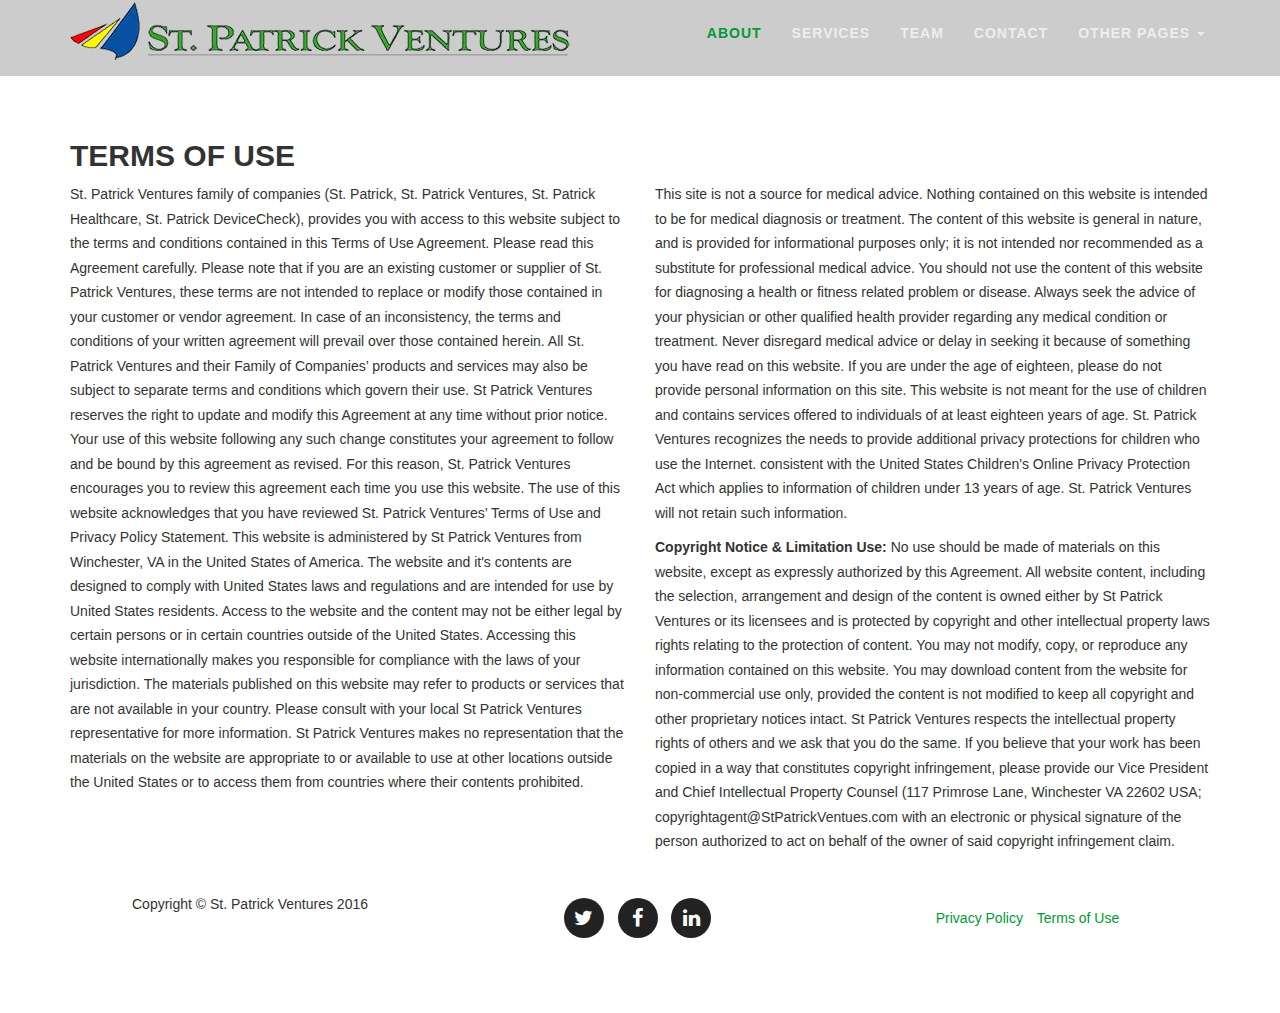
<file: termsofuse.html>
<!DOCTYPE html>
<html lang="en">

<head>

    <meta charset="utf-8">
    <meta http-equiv="X-UA-Compatible" content="IE=edge">
    <meta name="viewport" content="width=device-width, initial-scale=1">
    <meta name="description" content="">
    <meta name="author" content="">

    <title>Modern Business - Start Bootstrap Template</title>

    <!-- Bootstrap Core CSS -->
    <link href="css/bootstrap.min.css" rel="stylesheet">

    <!-- Custom CSS -->
    <link href="css/modern-business.css" rel="stylesheet">
    <link href="css/agency.css" rel="stylesheet">
    <link href="css/slider.css" rel="stylesheet">


    <!-- Custom Fonts -->
    <link href="font-awesome/css/font-awesome.min.css" rel="stylesheet" type="text/css">

    <!-- HTML5 Shim and Respond.js IE8 support of HTML5 elements and media queries -->
    <!-- WARNING: Respond.js doesn't work if you view the page via file:// -->
    <!--[if lt IE 9]>
        <script src="https://oss.maxcdn.com/libs/html5shiv/3.7.0/html5shiv.js"></script>
        <script src="https://oss.maxcdn.com/libs/respond.js/1.4.2/respond.min.js"></script>
    <![endif]-->

</head>

<body>

    <!-- Navigation -->
    <nav class="navbar navbar-inverse navbar-fixed-top" role="navigation">
        <div class="container">
            <!-- Brand and toggle get grouped for better mobile display -->
            <div class="navbar-header">
                <button type="button" class="navbar-toggle" data-toggle="collapse" data-target="#bs-example-navbar-collapse-1">
                    <span class="sr-only">Toggle navigation</span>
                    <span class="icon-bar"></span>
                    <span class="icon-bar"></span>
                    <span class="icon-bar"></span>
                </button>
                <a class="navbar-brand" href="index.html"><img src="img/logo/stpatrickventures1.png"</a>
            </div>
            <!-- Collect the nav links, forms, and other content for toggling -->
            <div class="collapse navbar-collapse" id="bs-example-navbar-collapse-1">
                <ul class="nav navbar-nav navbar-right">
                    <li class="active">
                        <a href="about.html">About</a>
                    </li>
                    <li>
                        <a href="services.html">Services</a>
                    </li>
                    <li>
                        <a href="team.html">Team</a>
                    </li>
                    <li>
                        <a href="contact.html">Contact</a>
                    </li>
                    <li class="dropdown">
                        <a href="#" class="dropdown-toggle" data-toggle="dropdown">Other Pages <b class="caret"></b></a>
                        <ul class="dropdown-menu">
                            <li>
                                <a href="careers.html">Careers</a>
                            </li>
                            <li>
                                <a href="faq.html">FAQ</a>
                            </li>
                        </ul>
                    </li>
                </ul>
            </div>
            <!-- /.navbar-collapse -->
        </div>
        <!-- /.container -->
    </nav>

    <!-- Page Content -->
    <div class="container">

        <!-- Page Heading/Breadcrumbs -->
        <div class="row">
            <div class="col-lg-12">
                <h1 class="page-header">
                </h1>
            </div>
        </div>
        <!-- /.row -->

        <!-- Intro Content -->
        <div class="row">
            <div class="col-md-6">
              <h2>Terms of Use</h2>
              <p>St. Patrick Ventures family of companies (St. Patrick, St. Patrick Ventures, St. Patrick Healthcare, St. Patrick DeviceCheck), provides you with access to this website subject to the terms and conditions contained in this Terms of Use Agreement.
                 Please read this Agreement carefully. Please note that if you are an existing customer or supplier of St. Patrick Ventures, these terms are not intended to replace or modify those contained in your customer or vendor agreement. In case of an inconsistency, the
                 terms and conditions of your written agreement will prevail over those contained herein. All St. Patrick Ventures and their Family of Companies’ products and services may also be subject to separate terms and conditions which govern their use. St Patrick Ventures reserves the right to update
                 and modify this Agreement at any time without prior notice. Your use of this website following any such change constitutes your agreement to follow and be bound by this agreement as revised. For this reason, St. Patrick Ventures encourages you to review this agreement each time you use this website.
              The use of  this website acknowledges that you have reviewed
                St. Patrick Ventures’ Terms of Use and Privacy Policy Statement. This website is administered by St Patrick Ventures from Winchester, VA in the United States of America. The website and it's contents are designed to comply with United States laws and regulations and are intended for use by United States residents.
                 Access to the website and the content may not be either legal by certain persons or in certain countries outside of the United States. Accessing this website internationally makes you responsible for compliance with the laws of your jurisdiction. The materials published on this website may refer to products or services that are not available in your country.
                  Please consult with your local St Patrick Ventures representative for more information. St Patrick Ventures makes no representation that the materials on the website are appropriate to or available to use at other locations outside the United States or to access them from countries where their contents prohibited.
              </p>

            </div>

            <div class="col-md-6">
                <h2><br></h2>
                <p> This site is not a source for medical advice. Nothing contained on this website is intended to be for medical diagnosis or treatment.
                    The content of this website is general in nature, and is provided for informational purposes only; it is not intended nor recommended as a substitute for professional medical advice.
                    You should not use the content of this website for diagnosing a health or fitness related problem or disease. Always seek the advice of your physician or other qualified health provider regarding any medical condition or treatment.
                    Never disregard medical advice or delay in seeking it because of something you have read on this website. If you are under the age of eighteen, please do not provide personal information on this site. This website is not meant for the use of children
                    and contains services offered to individuals of at least eighteen years of age. St. Patrick Ventures recognizes the needs to provide additional privacy protections for children who use the Internet. consistent with the United States Children's Online Privacy Protection Act which applies to information of
                    children under 13 years of age. St. Patrick Ventures will not retain such information.<br><p><strong>Copyright Notice & Limitation Use:</strong> No use should be made of materials on this website, except as expressly authorized by this Agreement. All website content, including the selection, arrangement and design of the content is owned either
                    by St Patrick Ventures or its licensees and is protected by copyright and other intellectual property laws rights relating to the protection of content. You may not modify, copy, or reproduce any information contained on this website. You may download content from the website for non-commercial use only, provided the content is not modified to keep
                    all copyright and other proprietary notices intact.
                    St Patrick Ventures respects the intellectual property rights of others and we ask that you do the same. If you believe that your work has been copied in a way that constitutes copyright infringement, please provide our Vice President and Chief Intellectual Property Counsel (117 Primrose Lane, Winchester VA 22602 USA; copyrightagent@StPatrickVentues.com with an electronic or physical signature of the person authorized to act on behalf of the owner of said copyright infringement claim.
                  </p><br>

                  </div>


        <!-- /.row -->




        <!-- Footer -->
        <footer>
            <div class="container">
                <div class="row">
                    <div class="col-md-4">
                        <span class="copyright">Copyright &copy; St. Patrick Ventures 2016</span>
                    </div>
                    <div class="col-md-4">
                        <ul class="list-inline social-buttons">
                            <li><a href="#"><i class="fa fa-twitter"></i></a>
                            </li>
                            <li><a href="#"><i class="fa fa-facebook"></i></a>
                            </li>
                            <li><a href="#"><i class="fa fa-linkedin"></i></a>
                            </li>
                        </ul>
                    </div>
                    <div class="col-md-4">
                        <ul class="list-inline quicklinks">
                            <li><a href="privacypolicy.html">Privacy Policy</a>
                            </li>
                            <li><a href="termsofuse.html">Terms of Use</a>
                            </li>
                            </li>
                        </ul>
                    </div>
                </div>
            </div>
        </footer>


    </div>

    </div>
    <!-- /.container -->

    <!-- jQuery -->
    <script src="js/jquery.js"></script>

    <!-- Bootstrap Core JavaScript -->
    <script src="js/bootstrap.min.js"></script>

</body>

</html>
</file>
<file: css/agency.css>
body{overflow-x:hidden;font-family:"Roboto Slab","Helvetica Neue",Helvetica,Arial,sans-serif}.text-muted{color:#777}.text-primary{color:#009933}p{font-size:14px;line-height:1.75}p.large{font-size:16px}a,a:hover,a:focus,a:active,a.active{outline:0}a{color:#009933}a:hover,a:focus,a:active,a.active{color:#009933}h1,h2,h3,h4,h5,h6{font-family:Montserrat,"Helvetica Neue",Helvetica,Arial,sans-serif;text-transform:uppercase;font-weight:700}.img-centered{margin:0 auto}.bg-light-gray{background-color:#f7f7f7}.bg-darkest-gray{background-color:#222}.btn-primary{color:#fff;background-color:#009933;border-color:#009933;font-family:Montserrat,"Helvetica Neue",Helvetica,Arial,sans-serif;text-transform:uppercase;font-weight:700}.btn-primary:hover,.btn-primary:focus,.btn-primary:active,.btn-primary.active,.open .dropdown-toggle.btn-primary{color:#fff;background-color:#009933;border-color:#f6bf01}.btn-primary:active,.btn-primary.active,.open .dropdown-toggle.btn-primary{background-image:none}.btn-primary.disabled,.btn-primary[disabled],fieldset[disabled] .btn-primary,.btn-primary.disabled:hover,.btn-primary[disabled]:hover,fieldset[disabled] .btn-primary:hover,.btn-primary.disabled:focus,.btn-primary[disabled]:focus,fieldset[disabled] .btn-primary:focus,.btn-primary.disabled:active,.btn-primary[disabled]:active,fieldset[disabled] .btn-primary:active,.btn-primary.disabled.active,.btn-primary[disabled].active,fieldset[disabled] .btn-primary.active{background-color:#009933;border-color:#009933}.btn-primary .badge{color:#009933;background-color:#fff}.btn-xl{color:#fff;background-color:#009933;border-color:#009933;font-family:Montserrat,"Helvetica Neue",Helvetica,Arial,sans-serif;text-transform:uppercase;font-weight:700;border-radius:3px;font-size:18px;padding:20px 40px}.btn-xl:hover,.btn-xl:focus,.btn-xl:active,.btn-xl.active,.open .dropdown-toggle.btn-xl{color:#fff;background-color:#009933;border-color:#f6bf01}.btn-xl:active,.btn-xl.active,.open .dropdown-toggle.btn-xl{background-image:none}.btn-xl.disabled,.btn-xl[disabled],fieldset[disabled] .btn-xl,.btn-xl.disabled:hover,.btn-xl[disabled]:hover,fieldset[disabled] .btn-xl:hover,.btn-xl.disabled:focus,.btn-xl[disabled]:focus,fieldset[disabled] .btn-xl:focus,.btn-xl.disabled:active,.btn-xl[disabled]:active,fieldset[disabled] .btn-xl:active,.btn-xl.disabled.active,.btn-xl[disabled].active,fieldset[disabled] .btn-xl.active{background-color:#009933;border-color:#009933}.btn-xl .badge{color:#009933;background-color:#fff}.navbar-default{background-color:#222;border-color:transparent}.navbar-default .navbar-brand{color:#009933;font-family:"Montserrat","Helvetica Neue",Helvetica,Arial,sans-serif}.navbar-default .navbar-brand:hover,.navbar-default .navbar-brand:focus,.navbar-default .navbar-brand:active,.navbar-default .navbar-brand.active{color:#009933}.navbar-default .navbar-collapse{border-color:rgba(255,255,255,.02)}.navbar-default .navbar-toggle{background-color:#009933;border-color:#009933}.navbar-default .navbar-toggle .icon-bar{background-color:#fff}.navbar-default .navbar-toggle:hover,.navbar-default .navbar-toggle:focus{background-color:#009933}.navbar-default .nav li a{font-family:Montserrat,"Helvetica Neue",Helvetica,Arial,sans-serif;text-transform:uppercase;font-weight:400;letter-spacing:1px;color:#fff}.navbar-default .nav li a:hover,.navbar-default .nav li a:focus{color:#009933;outline:0}.navbar-default .navbar-nav>.active>a{border-radius:0;color:#fff;background-color:#009933}.navbar-default .navbar-nav>.active>a:hover,.navbar-default .navbar-nav>.active>a:focus{color:#fff;background-color:#009933}@media (min-width:768px){.navbar-default{background-color:transparent;padding:25px 0;-webkit-transition:padding .3s;-moz-transition:padding .3s;transition:padding .3s;border:0}.navbar-default .navbar-brand{font-size:2em;-webkit-transition:all .3s;-moz-transition:all .3s;transition:all .3s}.navbar-default .navbar-nav>.active>a{border-radius:3px}.navbar-default.navbar-shrink{background-color:#222;padding:10px 0}.navbar-default.navbar-shrink .navbar-brand{font-size:1.5em}}header{background-image:url('img/slideshow/tools-surgery.jpg');background-repeat:none;background-attachment:scroll;background-position:center center;-webkit-background-size:cover;-moz-background-size:cover;background-size:cover;-o-background-size:cover;text-align:center;color:#fff}header .intro-text{padding-top:100px;padding-bottom:50px}header .intro-text .intro-lead-in{font-family:"Droid Serif","Helvetica Neue",Helvetica,Arial,sans-serif;font-style:normal;font-size:22px;line-height:22px;margin-bottom:25px}header .intro-text .intro-heading{font-family:Montserrat,"Helvetica Neue",Helvetica,Arial,sans-serif;text-transform:uppercase;font-weight:700;font-size:50px;line-height:50px;margin-bottom:25px}@media (min-width:768px){header .intro-text{padding-top:300px;padding-bottom:200px}header .intro-text .intro-lead-in{font-family:"Droid Serif","Helvetica Neue",Helvetica,Arial,sans-serif;font-style:normal;font-size:40px;line-height:40px;margin-bottom:25px}header .intro-text .intro-heading{font-family:Montserrat,"Helvetica Neue",Helvetica,Arial,sans-serif;text-transform:uppercase;font-weight:700;font-size:75px;line-height:75px;margin-bottom:50px}}section{padding:100px 0}section h2.section-heading{font-size:40px;margin-top:0;margin-bottom:15px}section h3.section-subheading{font-size:16px;font-family:"Droid Serif","Montserrat","Helvetica Neue",Helvetica,Arial,sans-serif;text-transform:none;font-style:normal;font-weight:400;margin-bottom:75px}@media (min-width:768px){section{padding:150px 0}}.service-heading{margin:15px 0;text-transform:none}#portfolio .portfolio-item{margin:0 0 15px;right:0}#portfolio .portfolio-item .portfolio-link{display:block;position:relative;max-width:400px;margin:0 auto}#portfolio .portfolio-item .portfolio-link .portfolio-hover{background:rgba(254,209,54,.9);position:absolute;width:100%;height:100%;opacity:0;transition:all ease .5s;-webkit-transition:all ease .5s;-moz-transition:all ease .5s}#portfolio .portfolio-item .portfolio-link .portfolio-hover:hover{opacity:1}#portfolio .portfolio-item .portfolio-link .portfolio-hover .portfolio-hover-content{position:absolute;width:100%;height:20px;font-size:20px;text-align:center;top:50%;margin-top:-12px;color:#fff}#portfolio .portfolio-item .portfolio-link .portfolio-hover .portfolio-hover-content i{margin-top:-12px}#portfolio .portfolio-item .portfolio-link .portfolio-hover .portfolio-hover-content h3,#portfolio .portfolio-item .portfolio-link .portfolio-hover .portfolio-hover-content h4{margin:0}#portfolio .portfolio-item .portfolio-caption{max-width:400px;margin:0 auto;background-color:#fff;text-align:center;padding:25px}#portfolio .portfolio-item .portfolio-caption h4{text-transform:none;margin:0}#portfolio .portfolio-item .portfolio-caption p{font-family:"Droid Serif","Helvetica Neue",Helvetica,Arial,sans-serif;font-style:normal;font-size:16px;margin:0}#portfolio *{z-index:2}@media (min-width:767px){#portfolio .portfolio-item{margin:0 0 30px}}.timeline{list-style:none;padding:0;position:relative}.timeline:before{top:0;bottom:0;position:absolute;content:"";width:2px;background-color:#f1f1f1;left:40px;margin-left:-1.5px}.timeline>li{margin-bottom:50px;position:relative;min-height:50px}.timeline>li:before,.timeline>li:after{content:" ";display:table}.timeline>li:after{clear:both}.timeline>li .timeline-panel{width:100%;float:right;padding:0 20px 0 100px;position:relative;text-align:left}.timeline>li .timeline-panel:before{border-left-width:0;border-right-width:15px;left:-15px;right:auto}.timeline>li .timeline-panel:after{border-left-width:0;border-right-width:14px;left:-14px;right:auto}.timeline>li .timeline-image{left:0;margin-left:0;width:80px;height:80px;position:absolute;z-index:100;background-color:#009933;color:#fff;border-radius:100%;border:7px solid #f1f1f1;text-align:center}.timeline>li .timeline-image h4{font-size:10px;margin-top:12px;line-height:14px}.timeline>li.timeline-inverted>.timeline-panel{float:right;text-align:left;padding:0 20px 0 100px}.timeline>li.timeline-inverted>.timeline-panel:before{border-left-width:0;border-right-width:15px;left:-15px;right:auto}.timeline>li.timeline-inverted>.timeline-panel:after{border-left-width:0;border-right-width:14px;left:-14px;right:auto}.timeline>li:last-child{margin-bottom:0}.timeline .timeline-heading h4{margin-top:0;color:inherit}.timeline .timeline-heading h4.subheading{text-transform:none}.timeline .timeline-body>p,.timeline .timeline-body>ul{margin-bottom:0}@media (min-width:768px){.timeline:before{left:50%}.timeline>li{margin-bottom:100px;min-height:100px}.timeline>li .timeline-panel{width:41%;float:left;padding:0 20px 20px 30px;text-align:right}.timeline>li .timeline-image{width:100px;height:100px;left:50%;margin-left:-50px}.timeline>li .timeline-image h4{font-size:13px;margin-top:16px;line-height:18px}.timeline>li.timeline-inverted>.timeline-panel{float:right;text-align:left;padding:0 30px 20px 20px}}@media (min-width:992px){.timeline>li{min-height:150px}.timeline>li .timeline-panel{padding:0 20px 20px}.timeline>li .timeline-image{width:150px;height:150px;margin-left:-75px}.timeline>li .timeline-image h4{font-size:18px;margin-top:30px;line-height:26px}.timeline>li.timeline-inverted>.timeline-panel{padding:0 20px 20px}}@media (min-width:1200px){.timeline>li{min-height:170px}.timeline>li .timeline-panel{padding:0 20px 20px 100px}.timeline>li .timeline-image{width:170px;height:170px;margin-left:-85px}.timeline>li .timeline-image h4{margin-top:40px}.timeline>li.timeline-inverted>.timeline-panel{padding:0 100px 20px 20px}}.team-member{text-align:center;margin-bottom:50px}.team-member img{margin:0 auto;border:7px solid #fff}.team-member h4{margin-top:25px;margin-bottom:0;text-transform:none}.team-member p{margin-top:0}aside.clients img{margin:50px auto}section#contact{background-color:#222;background-image:url(../img/map-image.png);background-position:center;background-repeat:no-repeat}section#contact .section-heading{color:#fff}section#contact .form-group{margin-bottom:25px}section#contact .form-group input,section#contact .form-group textarea{padding:20px}section#contact .form-group input.form-control{height:auto}section#contact .form-group textarea.form-control{height:236px}section#contact .form-control:focus{border-color:#009933;box-shadow:none}section#contact ::-webkit-input-placeholder{font-family:Montserrat,"Helvetica Neue",Helvetica,Arial,sans-serif;text-transform:uppercase;font-weight:700;color:#bbb}section#contact :-moz-placeholder{font-family:Montserrat,"Helvetica Neue",Helvetica,Arial,sans-serif;text-transform:uppercase;font-weight:700;color:#bbb}section#contact ::-moz-placeholder{font-family:Montserrat,"Helvetica Neue",Helvetica,Arial,sans-serif;text-transform:uppercase;font-weight:700;color:#bbb}section#contact :-ms-input-placeholder{font-family:Montserrat,"Helvetica Neue",Helvetica,Arial,sans-serif;text-transform:uppercase;font-weight:700;color:#bbb}section#contact .text-danger{color:#e74c3c}footer{padding:25px 0;text-align:center}footer span.copyright{line-height:40px;font-family:Montserrat,"Helvetica Neue",Helvetica,Arial,sans-serif;text-transform:uppercase;text-transform:none}footer ul.quicklinks{margin-bottom:0;line-height:40px;font-family:Montserrat,"Helvetica Neue",Helvetica,Arial,sans-serif;text-transform:uppercase;text-transform:none}ul.social-buttons{margin-bottom:0}ul.social-buttons li a{display:block;background-color:#222;height:40px;width:40px;border-radius:100%;font-size:20px;line-height:40px;color:#fff;outline:0;-webkit-transition:all .3s;-moz-transition:all .3s;transition:all .3s}ul.social-buttons li a:hover,ul.social-buttons li a:focus,ul.social-buttons li a:active{background-color:#009933}.btn:focus,.btn:active,.btn.active,.btn:active:focus{outline:0}.portfolio-modal .modal-content{border-radius:0;background-clip:border-box;-webkit-box-shadow:none;box-shadow:none;border:0;min-height:100%;padding:100px 0;text-align:center}.portfolio-modal .modal-content h2{margin-bottom:15px;font-size:3em}.portfolio-modal .modal-content p{margin-bottom:30px}.portfolio-modal .modal-content p.item-intro{margin:20px 0 30px;font-family:"Droid Serif","Helvetica Neue",Helvetica,Arial,sans-serif;font-style:normal;font-size:16px}.portfolio-modal .modal-content ul.list-inline{margin-bottom:30px;margin-top:0}.portfolio-modal .modal-content img{margin-bottom:30px}.portfolio-modal .close-modal{position:absolute;width:75px;height:75px;background-color:transparent;top:25px;right:25px;cursor:pointer}.portfolio-modal .close-modal:hover{opacity:.3}.portfolio-modal .close-modal .lr{height:75px;width:1px;margin-left:35px;background-color:#222;transform:rotate(45deg);-ms-transform:rotate(45deg);-webkit-transform:rotate(45deg);z-index:1051}.portfolio-modal .close-modal .lr .rl{height:75px;width:1px;background-color:#222;transform:rotate(90deg);-ms-transform:rotate(90deg);-webkit-transform:rotate(90deg);z-index:1052}.portfolio-modal .modal-backdrop{opacity:0;display:none}::-moz-selection{text-shadow:none;background:#009933}::selection{text-shadow:none;background:#009933}img::selection{background:0 0}img::-moz-selection{background:0 0}body{webkit-tap-highlight-color:#009933}.0
</file>
<file: css/modern-business.css>
/*!
 * Start Bootstrap - Modern Business HTML Template (http://startbootstrap.com)
 * Code licensed under the Apache License v2.0.
 * For details, see http://www.apache.org/licenses/LICENSE-2.0.
 */

/* Global Styles */

html,
body {
    height: 100%;
}

body {
    padding-top: 50px; /* Required padding for .navbar-fixed-top. Remove if using .navbar-static-top. Change if height of navigation changes. */
}

.img-portfolio {
    margin-bottom: 30px;
}

.img-hover:hover {
    opacity: 0.8;
}

/* Home Page Carousel */



/* 404 Page Styles */

.error-404 {
    font-size: 100px;
}

/* Pricing Page Styles */

.price {
    display: block;
    font-size: 50px;
    line-height: 50px;
}

.price sup {
    top: -20px;
    left: 2px;
    font-size: 20px;
}

.period {
    display: block;
    font-style: italic;
}

/* Footer Styles */
ul, menu, dir {
    display: block;
    list-style-type: disc;
    -webkit-margin-before: 1em;
    -webkit-margin-after: 1em;
    -webkit-margin-start: 0px;
    -webkit-margin-end: 0px;
    -webkit-padding-start: 40px;
}

div {
  display: block;
}

footer {
    padding: 25px 0;
    text-align: center;
}

/* Responsive Styles */

@media(max-width:991px) {
    .customer-img,
    .img-related {
        margin-bottom: 30px;
    }
}

@media(max-width:767px) {
    .img-portfolio {
        margin-bottom: 15px;
    }

    header.carousel .carousel {
        height: 70%;
    }
}
</file>
<file: css/slider.css>
/*!
 * Start Bootstrap - Full Slider HTML Template (http://startbootstrap.com)
 * Code licensed under the Apache License v2.0.
 * For details, see http://www.apache.org/licenses/LICENSE-2.0.
 */

html,
body {
    height: 100%;
}




.navbar-brand {
    float: left;
    height: 60px;
    padding: 2px 15px;
    font-size: 18px;
    line-height: 20px;
}
.carousel,
.item,
.active {
    height: 100%;
}

.carousel-inner {
    height: 100%;
}

/* Background images are set within the HTML using inline CSS, not here */

.fill {
    width: 100%;
    height: 100%;
    background-position: center;
    -webkit-background-size: cover;
    -moz-background-size: cover;
    background-size: cover;
    -o-background-size: cover;
}

footer {
    margin: 50px 0;
}

#bs-example-navbar-collapse-1 {
  font-family: Montserrat,"Helvetica Neue",Helvetica,Arial,sans-serif;
  text-transform: uppercase;
  font-weight: bold;
  letter-spacing: 1px;
  color: #fff;

}


.navbar-inverse .navbar-nav>li>a:focus, .navbar-inverse .navbar-nav>li>a:hover {
    color: #009933;
    background-color: transparent;
}

.navbar-inverse .navbar-nav>.active>a, .navbar-inverse .navbar-nav>.active>a:focus, .navbar-inverse .navbar-nav>.active>a:hover {
    color: #009933;
    background-color: transparent;
}

.navbar-inverse {
    background-color: #CCCCCC;

}
.navbar-inverse .navbar-nav>li>a {
    color: #eee;
}

.navbar-fixed-top {
    top: 0;
    border-color: #CCCCCC;
    border-width: 0 0 1px;
}

.navbar-nav {
    margin: 7.5px -10px;
}

.navbar-inverse .navbar-nav>.open>a, .navbar-inverse .navbar-nav>.open>a:focus, .navbar-inverse .navbar-nav>.open>a:hover {
    color: #fff;
    background-color: #009933;
}

.page-header {
    border-bottom: transparent;
  }

  .thumbnail {
    border: transparent;
  }
</file>
